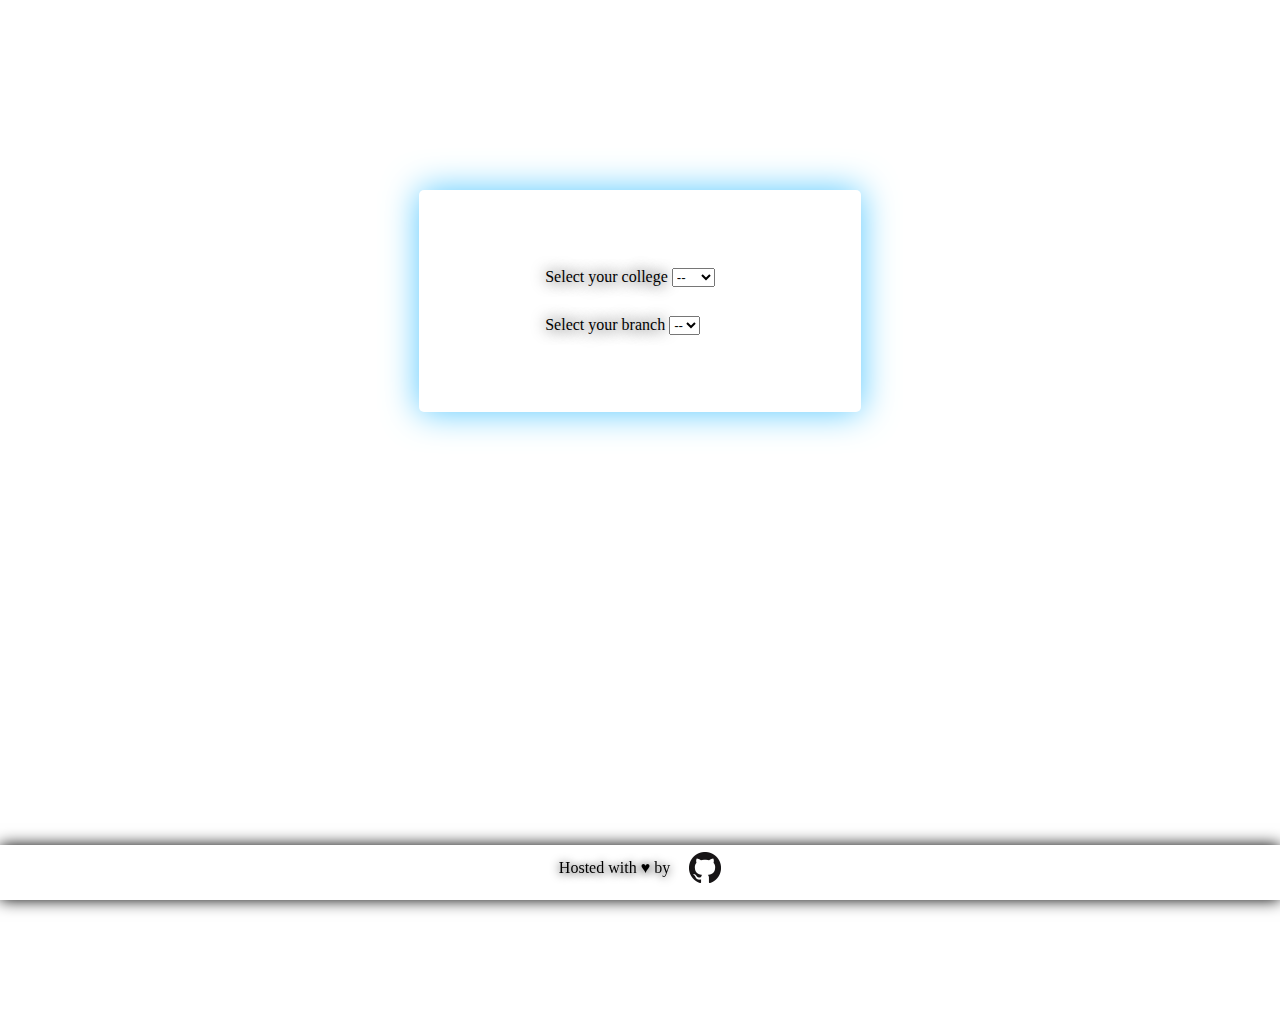
<file: index.html>
<html>
	<head>
		<title>Plot of RGPV 5th semester results</title>
		<script src="index.js"></script>

		<link rel = "stylesheet" href = "index.css" />

		<script>
			window.onload = function() {
 				var college = document.getElementById('college');
				document.getElementById('graph').setAttribute('src','');

				for(var x in data) {
					var clg = document.createElement('option');
					var text = document.createTextNode(x);
					clg.setAttribute('value',x);
					clg.appendChild(text);
					college.appendChild(clg);
				}
}
		</script>
	</head>
<body>
	<div id="dropdown">
		Select your college <select id = "college" onchange="college_selected()">
			<option value="">--</option>
		</select>

		<br>

		Select your branch <select id = "branch" onchange="branch_selected()">
			<option value = "">--</option>
		</select>
	</div>

	<iframe id = "graph" width="800" height="600" frameborder="0" seamless="seamless" scrolling="no" src=""></iframe>

	<div id="footer">
		Hosted with &hearts; by <a href="http://www.github.com/"><img id = "logo" src="GitHub-Mark-32px.png" onmouseover="change_logo()" align = "middle" alt="Github"></a>
	</div>
</body>
</html>
</file>
<file: index.css>
#dropdown
{
	margin-top : 15%;
	margin-left : auto;
	margin-right : auto;
	padding-left : 10%;
	padding-top : 5%;
	padding-bottom : 5%;
	width : 25%;
	border-style : solid;
	border-width : 0px;
	border-radius : 5px;
	box-shadow : 0px 0px 35px 0px rgba(85, 200, 300, 1);
	line-height : 300%;
	text-shadow : 0px 0px 15px;
}

#footer
{
	position : fixed;
	width : 100%;
	left : 0px;
	text-align : center;
	margin-left : auto;
	margin-right : auto;
	bottom : 0px;
	border-style : solid;
	border-width : 0px;
	overflow : hidden;
	box-shadow : 0px 0px 15px 0px;
	text-shadow : 0px 1px 10px;
}

#logo
{
	padding-top : 15px;
	padding-bottom : 8px;
	padding-left : 15px;
	position : relative;
	bottom : 8px;
}
</file>
